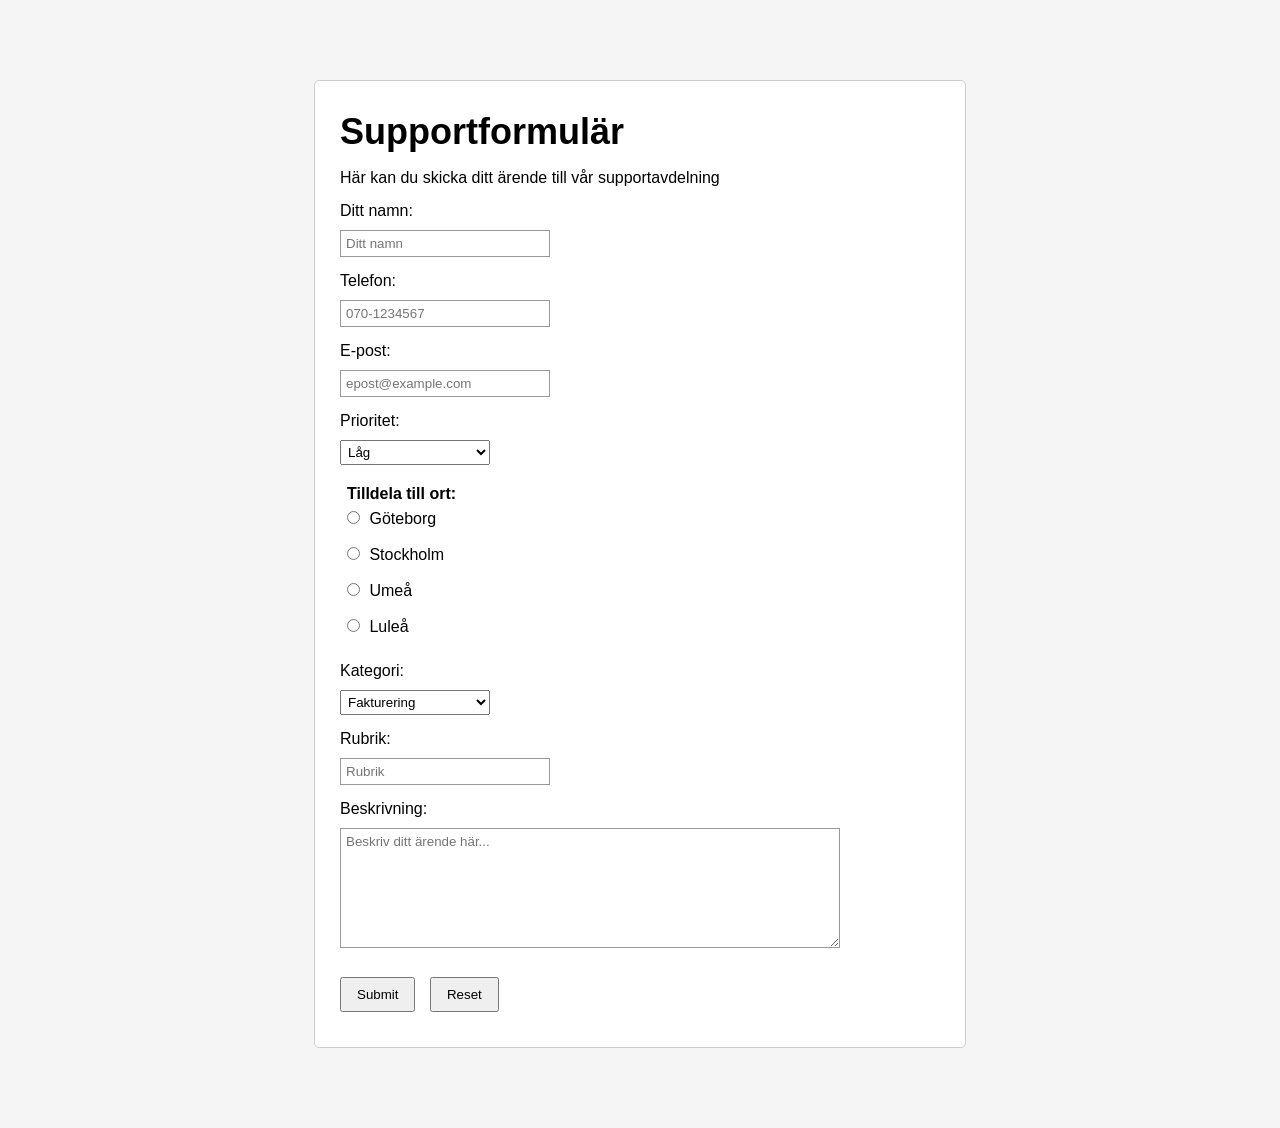
<file: support-form/index.html>
<!DOCTYPE html>
<html lang="sv">
<head>
    <meta name="viewport" content="width=device-width, initial-scale=1.0">
    <meta charset="UTF-8">
    <title>Supportformulär</title>

    <link rel="stylesheet" href="style.css">

</head>
<body>

<!-- The form sends data with POST to given page -->
<form action="https://swplayground.ltu.se/resources/parse_form.php" method="POST">

    <h1>Supportformulär</h1>

    <p>Här kan du skicka ditt ärende till vår supportavdelning</p>
    
    <label for="namn">Ditt namn:</label>
    <input type="text" id="namn" name="namn" 
    placeholder="Ditt namn"
    required>
     
    <label for="telefon">Telefon:</label>
    <input type="tel" id="telefon" name="telefon"
    pattern="[0-9+\-\s]{6,15}"
    placeholder="070-1234567"
    required>

    <label for="epost">E-post:</label>
    <input type="email" id="epost" name="epost"
    placeholder="epost@example.com"
    required>

    <label for="prioritet">Prioritet:</label>

    <select id="prioritet" name="prioritet">

    <option value="1">Låg</option>
    <option value="2">Normal</option>
    <option value="3">Hög</option>
    </select>

    <fieldset>
        <legend>Tilldela till ort:</legend>
        <label><input type="radio" name="ort" value="gbg"> Göteborg</label>
        <label><input type="radio" name="ort" value="sthlm"> Stockholm</label>
        <label><input type="radio" name="ort" value="ume"> Umeå</label>
        <label><input type="radio" name="ort" value="lule"> Luleå</label>
    </fieldset>

    <label for="kategori">Kategori:</label>
    <select id="kategori" name="kategori">
        <option value="fakt">Fakturering</option>
        <option value="net">Internet</option>
        <option value="tel">Telefoni</option>
        <option value="epost">Epost</option>
    </select>

    <label for="rubrik">Rubrik:</label>
    <input type="text" id="rubrik" name="rubrik"
    placeholder="Rubrik"
    required>

    <label for="beskrivning">Beskrivning:</label>
    <textarea id="beskrivning" name="beskrivning" class="box"
    placeholder="Beskriv ditt ärende här..."
    minlength="10"
    required></textarea>

    <div class="buttons">
        <input type="submit" name="skicka" value="Submit">
        <input type="reset" value="Reset">
    </div>

    </form>
</body>
</html>
</file>
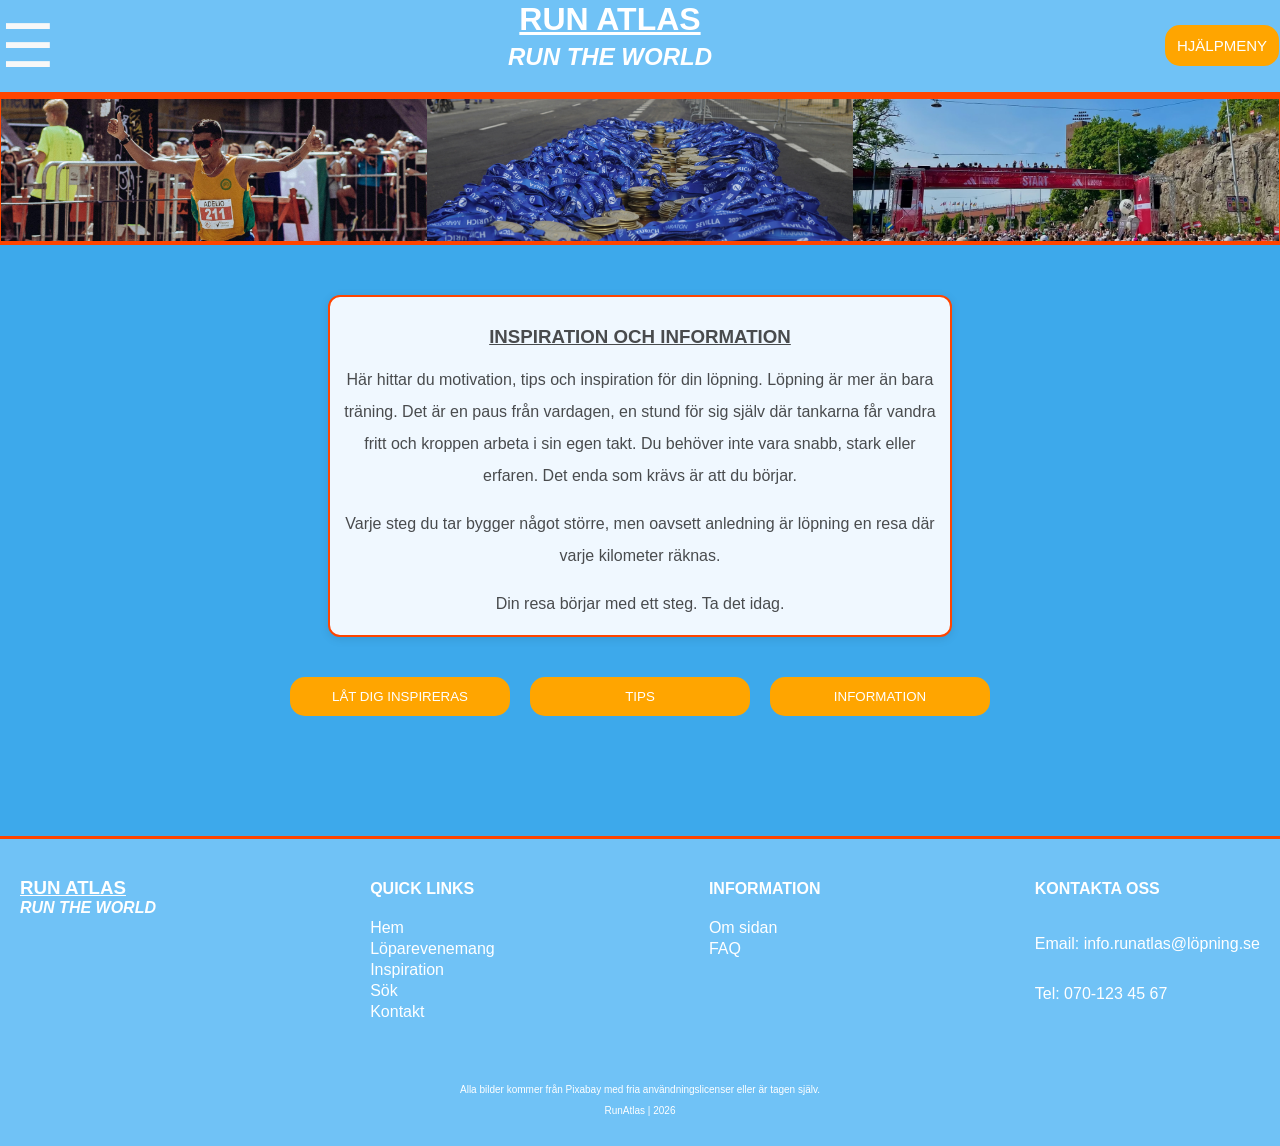
<file: running-site/inspiration.html>
<!DOCTYPE html>
<html lang="sv">
    <head>
        <meta charset="UTF-8">
        <meta name="viewport" content="width=device-width, initial-scale=1.0">
        <title>RunAtlas</title>
        
        <link rel="stylesheet" href="style.css">

    </head>

    <body>
        <header class="top-bar"> 
            <div class="hamburger-btn" onclick="toggleMenu()">
                ☰
            </div>
            
            <nav class="main-menu" id="mainMenu">
                <a href="index.html">Hem</a>
                <a href="lopp.html">Löparevenemang</a>
                <a href="inspiration.html">Inspiration</a>
                <a href="sok.html">Sök</a>
                <a href="kontakt.html">Kontakt</a>
            </nav>

            <div class="title">
                <a href="index.html">
                    <h1>RUN ATLAS</h1>
                    <h2>RUN THE WORLD</h2>
                </a>
            </div>
            
            <div class="help-menu-container">
                <button class="help-menu-btn" onclick="toggleHelpMenu()">
                    HJÄLPMENY
                </button>

                <div class="help-menu" id="helpMenu">
                    <button>Svenska</button>
                    <button>Engelska</button>
                    <button>Lättläst</button>
                </div>
            </div>
        </header>
        <main> 
            <div class="hero-other-pages">
                <img src="run9.jpg" alt="Löpare sträcker upp armarna i glädje">
                <img src="run8.jpg" alt="Medaljer på ett bord"> 
                <img src="run1.jpg" alt="Löpare samlade vid startlinjen inför ett lopp">
            </div>

            <div class="inspiration-content">
                <div class="inspiration-text">
                    <h3>INSPIRATION OCH INFORMATION</h3>
                    <p>Här hittar du motivation, tips och inspiration för din löpning.
                    Löpning är mer än bara träning. Det är en paus från vardagen, en stund för sig själv
                    där tankarna får vandra fritt och kroppen arbeta i sin egen takt. Du behöver inte vara snabb, stark eller erfaren.
                    Det enda som krävs är att du börjar.</p>

                    <p>Varje steg du tar bygger något större, men oavsett anledning är 
                    löpning en resa där varje kilometer räknas.</p>
                    <p>Din resa börjar med ett steg. Ta det idag.</p>
                </div>

                <div class="inspiration-buttons">
                    <button class="btn" type="button">LÅT DIG INSPIRERAS</button>
                    <button class="btn" type="button">TIPS</button>
                    <button class="btn" type="button">INFORMATION</button>
                </div>
            </div>
        </main> 

        <footer class="site-footer">
            <div class="footer-title">
                <h3>RUN ATLAS</h3>
                <h4>RUN THE WORLD</h4>
            </div>

            <div class="footer-links">
                <h4>QUICK LINKS</h4>
                <a href="index.html">Hem</a>
                <a href="lopp.html">Löparevenemang</a>
                <a href="inspiration.html">Inspiration</a>
                <a href="sok.html">Sök</a>
                <a href="kontakt.html">Kontakt</a>   
            </div>

            <div class="footer-information">
                <h4>INFORMATION</h4>
                <a href="#">Om sidan</a>
                <a href="#">FAQ</a>
            </div>

            <div class="footer-contact">
                <h4>KONTAKTA OSS</h4>
                <p>Email: info.runatlas@löpning.se</p>
                <p>Tel: 070-123 45 67</p>   
            </div>

            <div class="footer-bottom">
                <p>Alla bilder kommer från Pixabay med fria användningslicenser eller är tagen själv.</p>
                <p>RunAtlas | 2026</p>
            </div>
        </footer>

        <script>
        function toggleMenu() {
            document.getElementById("mainMenu")
            .classList.toggle("show");
        }

        function toggleHelpMenu() {
            document.getElementById("helpMenu")
            .classList.toggle("show");
        }
        </script>
    </body> 
</html>
</file>
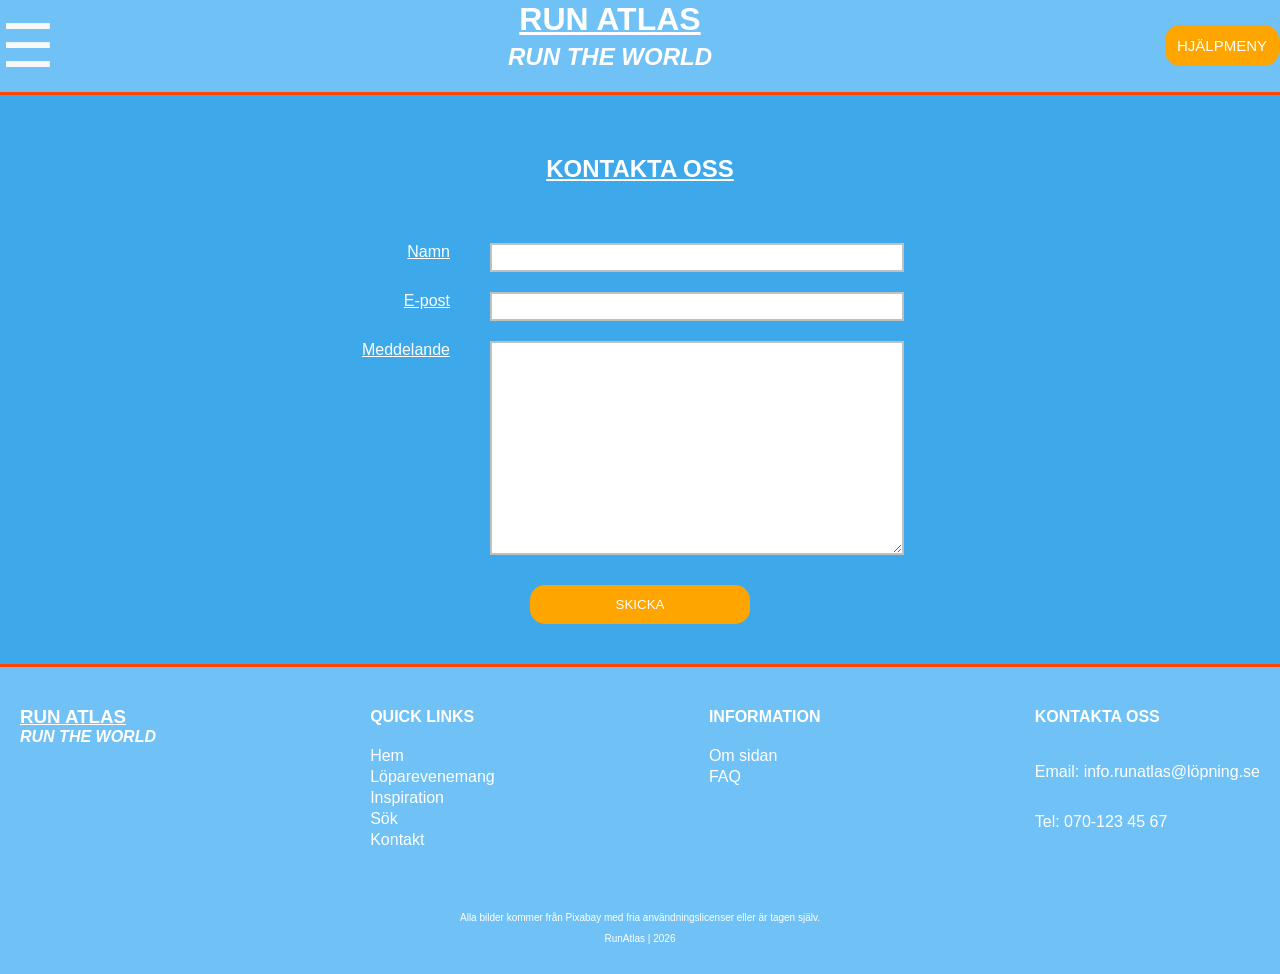
<file: running-site/kontakt.html>
<!DOCTYPE html>
<html lang="sv">
    <head>
        <meta charset="UTF-8">
        <meta name="viewport" content="width=device-width, initial-scale=1.0">
        <title>RunAtlas</title>
        
        <link rel="stylesheet" href="style.css">
    </head>
      
    <body>
        <header class="top-bar"> 
            <div class="hamburger-btn" onclick="toggleMenu()">
                ☰
            </div>
            
            <nav class="main-menu" id="mainMenu">
                <a href="index.html">Hem</a>
                <a href="lopp.html">Löparevenemang</a>
                <a href="inspiration.html">Inspiration</a>
                <a href="sok.html">Sök</a>
                <a href="kontakt.html">Kontakt</a>
            </nav>

            <div class="title">
                <a href="index.html">
                    <h1>RUN ATLAS</h1>
                    <h2>RUN THE WORLD</h2>
                </a>
            </div>
            
            <div class="help-menu-container">
                <button class="help-menu-btn" onclick="toggleHelpMenu()">
                    HJÄLPMENY
                </button>

                <div class="help-menu" id="helpMenu">
                    <button>Svenska</button>
                    <button>Engelska</button>
                    <button>Lättläst</button>
                </div>
            </div>
        </header>
        
        <main class="contact-page">
            <h2>KONTAKTA OSS</h2>

            <div class ="contact-form"> 
                <label for="name">Namn</label>
                <input type="text" id="name">

                <label for="email">E-post</label>
                <input type="email" id="email">

                <label for="message">Meddelande</label>
                <textarea id="message"></textarea>
            </div>

            <div class="send-btn">
                <button class="btn" type="button">SKICKA</button>
            </div>
        </main>

        <footer class="site-footer">
            <div class="footer-title">
                <h3>RUN ATLAS</h3>
                <h4>RUN THE WORLD</h4>
            </div>

            <div class="footer-links">
                <h4>QUICK LINKS</h4>
                <a href="index.html">Hem</a>
                <a href="lopp.html">Löparevenemang</a>
                <a href="inspiration.html">Inspiration</a>
                <a href="sok.html">Sök</a>
                <a href="kontakt.html">Kontakt</a>   
            </div>

            <div class="footer-information">
                <h4>INFORMATION</h4>
                <a href="#">Om sidan</a>
                <a href="#">FAQ</a>
            </div>

            <div class="footer-contact">
                <h4>KONTAKTA OSS</h4>
                <p>Email: info.runatlas@löpning.se</p>
                <p>Tel: 070-123 45 67</p>   
            </div>
            
            <div class="footer-bottom">
                <p>Alla bilder kommer från Pixabay med fria användningslicenser eller är tagen själv.</p>
                <p>RunAtlas | 2026</p>
            </div>
        </footer>

        <script>
        function toggleMenu() {
            document.getElementById("mainMenu")
            .classList.toggle("show");
        }

        function toggleHelpMenu() {
            document.getElementById("helpMenu")
            .classList.toggle("show");
        }
        </script>
    </body> 
</html>
</file>
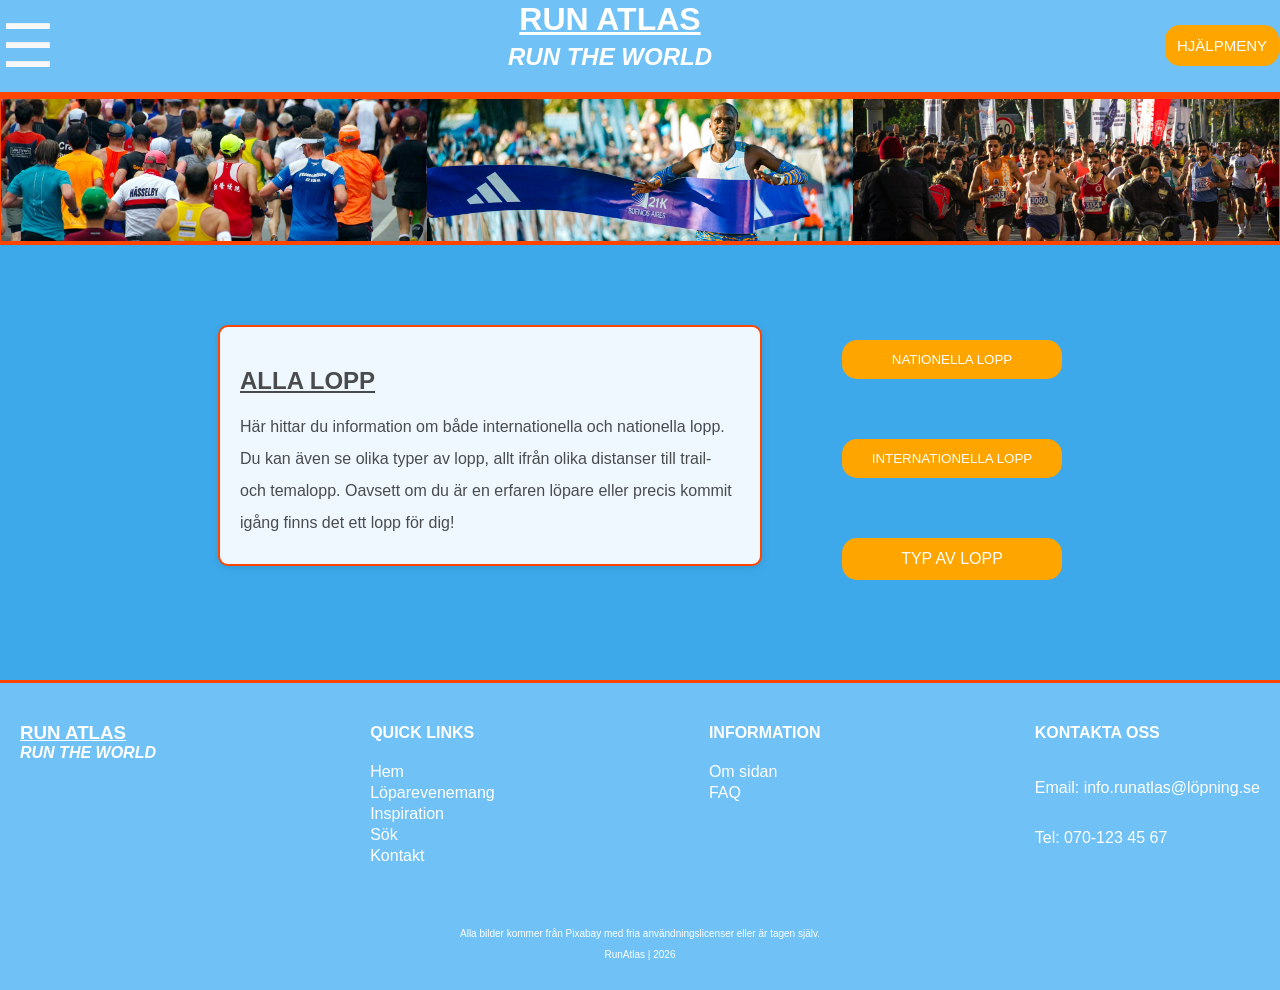
<file: running-site/lopp.html>
<!DOCTYPE html> 
<html lang="sv"> 
    <head> 
        <meta charset="UTF-8"> 
        <meta name="viewport" content="width=device-width, initial-scale=1.0"> 
        <title>Löparevenemang</title> 
        <link rel="stylesheet" href="style.css"> 
    </head>

    <body> 
        <header class="top-bar"> 
            <div class="hamburger-btn" onclick="toggleMenu()">
                ☰
            </div>
            
            <nav class="main-menu" id="mainMenu">
                <a href="index.html">Hem</a>
                <a href="lopp.html">Löparevenemang</a>
                <a href="inspiration.html">Inspiration</a>
                <a href="sok.html">Sök</a>
                <a href="kontakt.html">Kontakt</a>
            </nav>

            <div class="title">
                <a href="index.html">
                    <h1>RUN ATLAS</h1>
                    <h2>RUN THE WORLD</h2>
                </a>
            </div>
            
            <div class="help-menu-container">
                <button class="help-menu-btn" onclick="toggleHelpMenu()">
                    HJÄLPMENY
                </button>

                <div class="help-menu" id="helpMenu">
                    <button>Svenska</button>
                    <button>Engelska</button>
                    <button>Lättläst</button>
                </div>
            </div>
        </header>

        <main>
            <div class="hero-other-pages">
                <img src="run2.jpg" alt="Löpare fotograferade bakifrån under ett lopp">
                <img src="run5.jpg" alt="Man korsar mållinjen under ett lopp">
                <img src="run7.jpg" alt="Löpare fotograferade framifrån under ett lopp">
            </div>

            <div class ="race-content">
                <section class ="race-text">
                <h1>ALLA LOPP</h1>
                <p>Här hittar du information om både internationella och nationella lopp.
                Du kan även se olika typer av lopp, allt ifrån olika distanser till trail- och temalopp.
                Oavsett om du är en erfaren löpare eller precis kommit igång
                finns det ett lopp för dig!</p>
                </section>

                <div class="race-buttons">
                    <!-- "button" istället för "a" pga inte interaktiv knapp-->
                    <button class="btn" type="button">NATIONELLA LOPP</button>
                    <button class="btn" type="button">INTERNATIONELLA LOPP</button>
                    <!-- Länk till interaktiv sidan enligt flödesschema -->
                    <a href="typ.html" class="btn">TYP AV LOPP</a>
                </div>
            </div>
        </main> 

        <footer class="site-footer">
            <div class="footer-title">
                <h3>RUN ATLAS</h3>
                <h4>RUN THE WORLD</h4>
            </div>

            <div class="footer-links">
                <h4>QUICK LINKS</h4>
                <a href="index.html">Hem</a>
                <a href="lopp.html">Löparevenemang</a>
                <a href="inspiration.html">Inspiration</a>
                <a href="sok.html">Sök</a>
                <a href="kontakt.html">Kontakt</a>   
            </div>

            <div class="footer-information">
                <h4>INFORMATION</h4>
                <a href="#">Om sidan</a>
                <a href="#">FAQ</a>
            </div>

            <div class="footer-contact">
                <h4>KONTAKTA OSS</h4>
                <p>Email: info.runatlas@löpning.se</p>
                <p>Tel: 070-123 45 67</p>   
            </div>
            
            <div class="footer-bottom">
                <p>Alla bilder kommer från Pixabay med fria användningslicenser eller är tagen själv.</p>
                <p>RunAtlas | 2026</p>
            </div>
        </footer>

        <script>
        function toggleMenu() {
            document.getElementById("mainMenu")
            .classList.toggle("show");
        }

        function toggleHelpMenu() {
            document.getElementById("helpMenu")
            .classList.toggle("show");
        }
        </script>
    </body> 
</html>
</file>
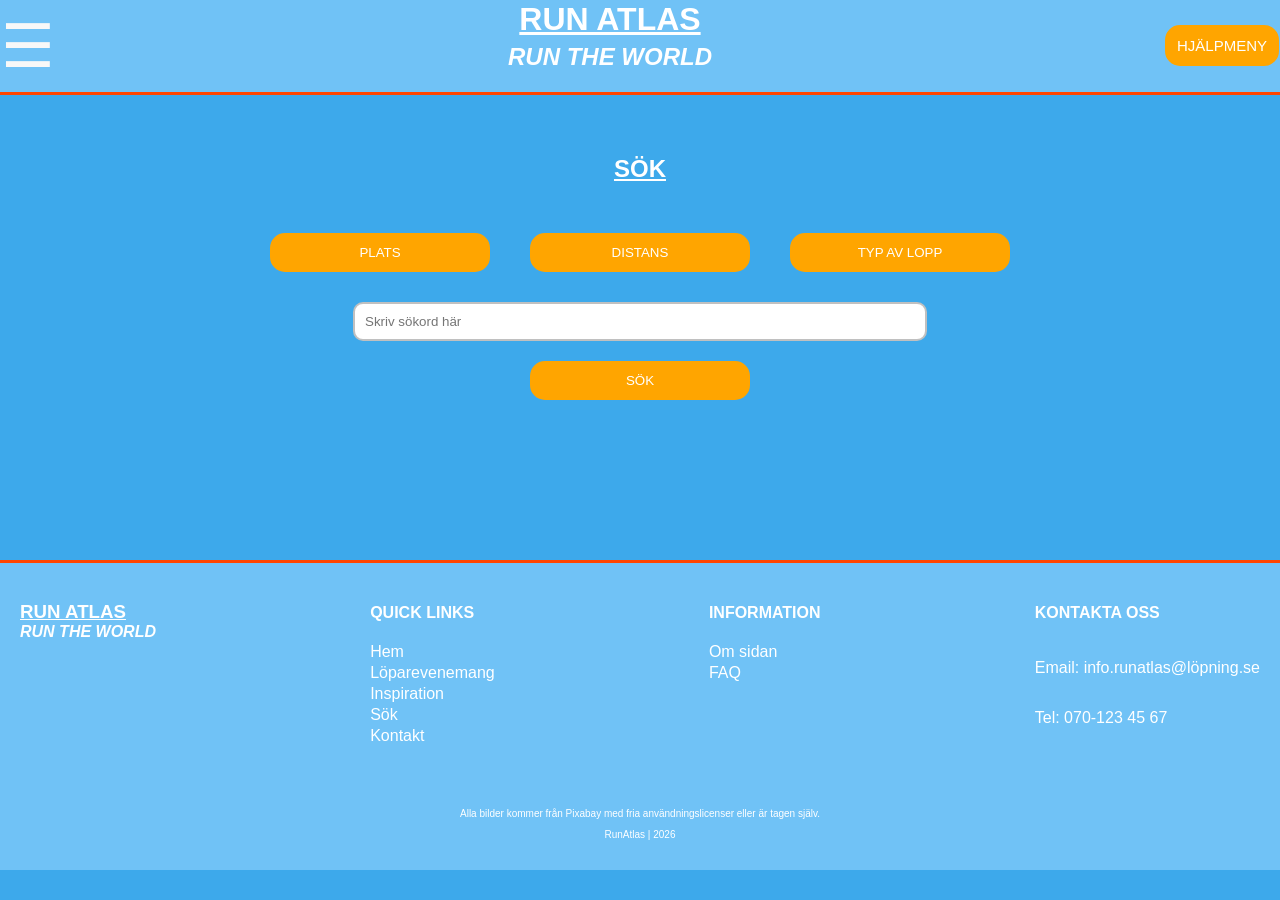
<file: running-site/sok.html>
<!DOCTYPE html>
<html lang="sv">
    <head>
        <meta charset="UTF-8">
        <meta name="viewport" content="width=device-width, initial-scale=1.0">
        <title>RunAtlas</title>

         <link rel="stylesheet" href="style.css">
    </head>

    <body>
        <header class="top-bar"> 
            <div class="hamburger-btn" onclick="toggleMenu()">
                ☰
            </div>
            
            <nav class="main-menu" id="mainMenu">
                <a href="index.html">Hem</a>
                <a href="lopp.html">Löparevenemang</a>
                <a href="inspiration.html">Inspiration</a>
                <a href="sok.html">Sök</a>
                <a href="kontakt.html">Kontakt</a>
            </nav>

            <div class="title">
                <a href="index.html">
                    <h1>RUN ATLAS</h1>
                    <h2>RUN THE WORLD</h2>
                </a>
            </div>
            
            <div class="help-menu-container">
                <button class="help-menu-btn" onclick="toggleHelpMenu()">
                    HJÄLPMENY
                </button>

                <div class="help-menu" id="helpMenu">
                    <button>Svenska</button>
                    <button>Engelska</button>
                    <button>Lättläst</button>
                </div>
            </div>
        </header>

        <main class ="search-page">
            <h2>SÖK</h2>
            <div class="search-buttons">
                <button class="btn" type="button">PLATS</button>
                <button class="btn" type="button">DISTANS</button>
                <button class="btn" type="button">TYP AV LOPP</button>
            </div>

            <form class="search-bar">
                <!-- Textfält där användaren skriver in sin sökning -->
                <input type="text" placeholder="Skriv sökord här">
                <button class="btn" type="button">SÖK</button>
            </form>

        </main>

        <footer class="site-footer">
            <div class="footer-title">
                <h3>RUN ATLAS</h3>
                <h4>RUN THE WORLD</h4>
            </div>

            <div class="footer-links">
                <h4>QUICK LINKS</h4>
                <a href="index.html">Hem</a>
                <a href="lopp.html">Löparevenemang</a>
                <a href="inspiration.html">Inspiration</a>
                <a href="sok.html">Sök</a>
                <a href="kontakt.html">Kontakt</a>   
            </div>

            <div class="footer-information">
                <h4>INFORMATION</h4>
                <a href="#">Om sidan</a>
                <a href="#">FAQ</a>
            </div>

            <div class="footer-contact">
                <h4>KONTAKTA OSS</h4>
                <p>Email: info.runatlas@löpning.se</p>
                <p>Tel: 070-123 45 67</p>   
            </div>
            
            <div class="footer-bottom">
                <p>Alla bilder kommer från Pixabay med fria användningslicenser eller är tagen själv.</p>
                <p>RunAtlas | 2026</p>
            </div>
        </footer>

        <script>
        function toggleMenu() {
            document.getElementById("mainMenu")
            .classList.toggle("show");
        }

        function toggleHelpMenu() {
            document.getElementById("helpMenu")
            .classList.toggle("show");
        }
        </script>
    </body> 
</html>
</file>
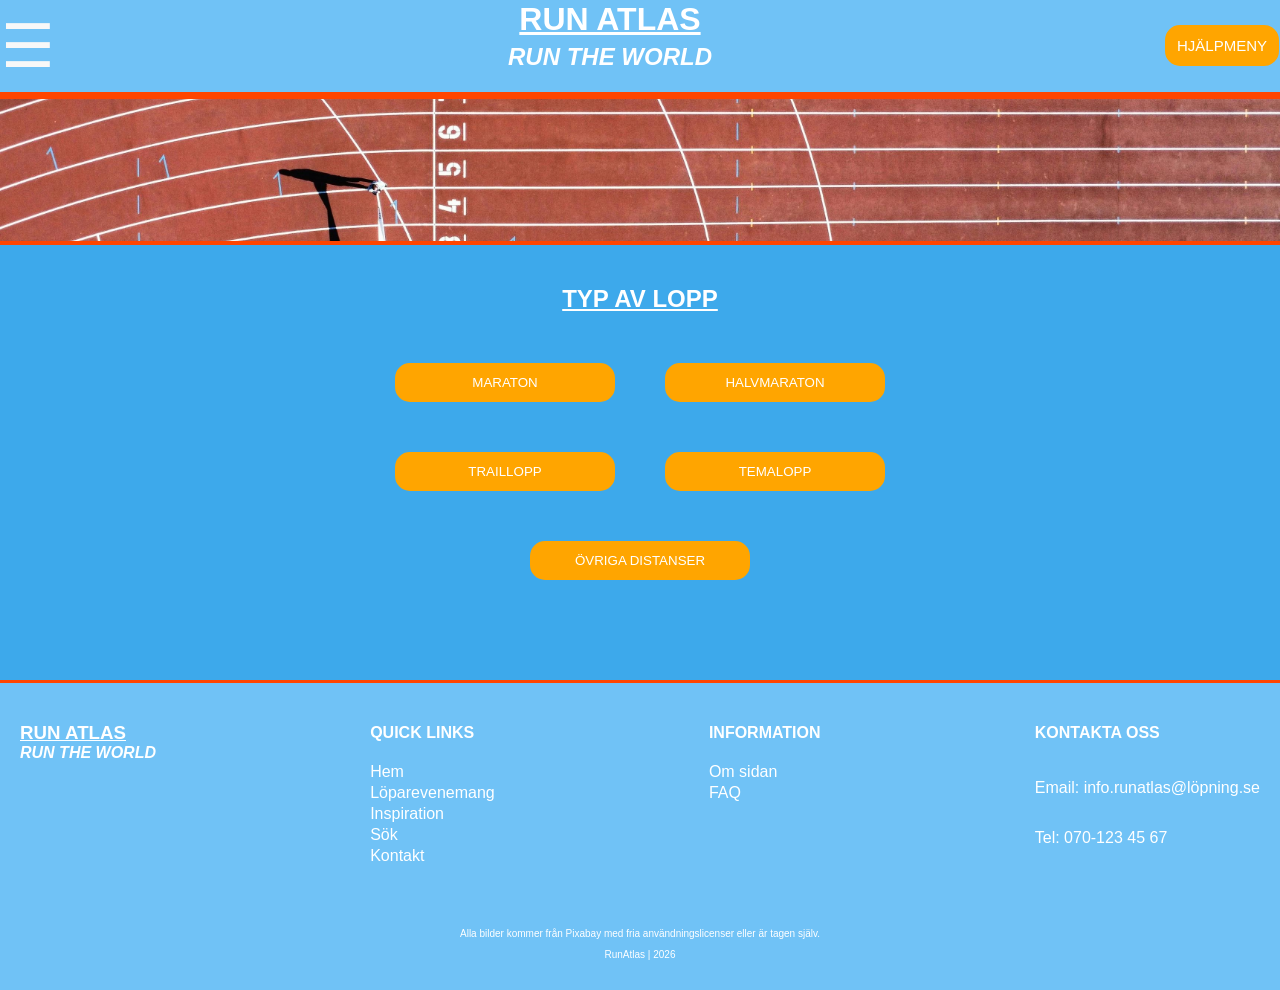
<file: running-site/typ.html>
<!DOCTYPE html> 
<html lang="sv"> 
    <head> 
        <meta charset="UTF-8"> 
        <meta name="viewport" content="width=device-width, initial-scale=1.0"> 
        <title>Löparevenemang</title> 
        <link rel="stylesheet" href="style.css"> 
    </head>

    <body> 
        <header class="top-bar"> 
            <div class="hamburger-btn" onclick="toggleMenu()">
                ☰
            </div>
            
            <nav class="main-menu" id="mainMenu">
                <a href="index.html">Hem</a>
                <a href="lopp.html">Löparevenemang</a>
                <a href="inspiration.html">Inspiration</a>
                <a href="sok.html">Sök</a>
                <a href="kontakt.html">Kontakt</a>
            </nav>

            <div class="title">
                <a href="index.html">
                    <h1>RUN ATLAS</h1>
                    <h2>RUN THE WORLD</h2>
                </a>
            </div>
            
            <div class="help-menu-container">
                <button class="help-menu-btn" onclick="toggleHelpMenu()">
                    HJÄLPMENY
                </button>

                <div class="help-menu" id="helpMenu">
                    <button>Svenska</button>
                    <button>Engelska</button>
                    <button>Lättläst</button>
                </div>
            </div>
        </header>
        <main> 
            <div class="event-hero">
                <img src="run10.jpg" alt="Löpbana fotograferad från ovan">  
            </div>
            
            <div class="event-text">
                <h2>TYP AV LOPP</h2>
            </div>
            
            <div class ="event-buttons">
                <div class ="event-top-buttons">
                    <button class="btn" type="button">MARATON</button>
                    <button class="btn" type="button">HALVMARATON</button>
                </div>
                
                <div class ="event-middle-buttons">
                    <button class="btn" type="button">TRAILLOPP</button>
                    <button class="btn" type="button">TEMALOPP</button>
                </div>

                <div class ="event-bottom-button">
                    <button class="btn" type="button">ÖVRIGA DISTANSER</button>
                </div>
            </div>
        </main> 

        <footer class="site-footer">
            <div class="footer-title">
                <h3>RUN ATLAS</h3>
                <h4>RUN THE WORLD</h4>
            </div>

            <div class="footer-links">
                <h4>QUICK LINKS</h4>
                <a href="index.html">Hem</a>
                <a href="lopp.html">Löparevenemang</a>
                <a href="inspiration.html">Inspiration</a>
                <a href="sok.html">Sök</a>
                <a href="kontakt.html">Kontakt</a>   
            </div>

            <div class="footer-information">
                <h4>INFORMATION</h4>
                <a href="#">Om sidan</a>
                <a href="#">FAQ</a>
            </div>

            <div class="footer-contact">
                <h4>KONTAKTA OSS</h4>
                <p>Email: info.runatlas@löpning.se</p>
                <p>Tel: 070-123 45 67</p>   
            </div>
            
            <div class="footer-bottom">
                <p>Alla bilder kommer från Pixabay med fria användningslicenser eller är tagen själv.</p>
                <p>RunAtlas | 2026</p>
            </div>
        </footer>

        <script>
        function toggleMenu() {
            document.getElementById("mainMenu")
            .classList.toggle("show");
        }

        function toggleHelpMenu() {
            document.getElementById("helpMenu")
            .classList.toggle("show");
        }
        </script>
    </body> 
</html>
</file>
<file: support-form/style.css>
body { 
    font-family: "Roboto", Arial, sans-serif;
    background-color: #f5f5f5;
    color: #000;
}

h1 {
    font-size: 36px;
    /* Avstånd över och under stycket*/
    margin-top: 5px;
    margin-bottom: 5px;
}

p { margin-bottom: 15px;
}

label {
    display: block;
    margin-top: 5px;
    margin-bottom: 5px;
    padding-bottom: 5px; 
}

select,
input,
textarea,
fieldset {
    margin-bottom: 10px;
}

input[type="text"],
input[type="tel"],
input[type="email"] {
    width: 35%;
    max-width: 500px;
    padding: 5px;
    border: 1px solid #999;
    box-sizing: border-box;
}

select {
    padding: 3px;
    width: 25%;
    max-width: 500px;
    font-family: "Roboto", Arial, sans-serif;
}

fieldset {
    border: none;
    padding: 0;
    margin-top: 10px;
    max-width: 500px;
}

legend {
    font-weight: bold;
    padding: 0 5px;
}

input[type="radio"] {
    margin-right: 5px;
}

textarea.box {
    height: 120px;
    width: 100%;
    max-width: 500px;
    padding: 5px;
    box-sizing: border-box;
    border: 1px solid #999;
    background-color: white;
    font-family: "Roboto", Arial, sans-serif;
}

.buttons {
    margin-top: 15px;
}

.buttons input {
    display: inline-block;
    padding: 8px 15px;
    margin-right: 10px;
    font-family: "Roboto", Arial, sans-serif;
}

.buttons input[type="submit"]:hover,
.buttons input[type="reset"]:hover {
    background-color: #726a6a42;
}

@media (max-width: 600px) {
    body {
        margin: 20px;
    }
    h1 {
        font-size: 24px;
    }
    input[type="text"],
    input[type="email"],
    select {
        width: 100%;
    }
}

@media (min-width: 300px) {
    body {
        margin: 80px;
    }

    input[type="text"],
    textarea.box {
        max-width: 500px;
    } 
}

form {
    background-color: white;
    padding: 25px;
    max-width: 600px;
    margin: 40px auto;
    border: 1px solid #ccc;
    border-radius: 5px;
}
</file>
<file: running-site/style.css>
body { 
    margin: 0; font-family: 'Lucida Sans', Verdana, sans-serif; 
    background-color: #3da9eb;
} 
.top-bar { 
    display: flex; 
    justify-content: space-between;
    align-items: center;
    position: relative; 
    padding: 1px; 
    background-color: rgb(112, 194, 246);
    color: rgb(248, 248, 248);
    border-bottom: 3px solid orangered;
}
.title {
    text-align: center; 
}
.title h1 {
    text-decoration-line: underline;
    margin: 0;
}
.title h2 {
    font-style: italic;
    text-align: center; 
    margin-top: 5px;
}
.title a {
    text-decoration: none;
    color: white;          
}
.hamburger-btn { 
    font-size: 60px;
    position: static;
}
.main-menu {
    position: absolute;
    top: 80%;
    left: 40px;

    background-color: orange;
    padding: 5px;
    border-radius: 10px;

    display: flex;
    flex-direction: column;
    gap: 10px;

    opacity: 0;
    visibility: hidden;

    transform: translateY(-20px);
    transition: all 0.3s ease;
}
.main-menu.show {
    opacity: 1;
    visibility: visible;
    transform: translateY(0);
}
.main-menu a {
    color: white;
    text-decoration: none;
}
.main-menu a:hover {
    background-color: orangered;
    transition: 0.6s;
}
.help-menu-container {
    position:relative
}
.help-menu-btn {
    border: 2px solid orange;
    padding: 10px;
    font-size: 15px;
    color: white;
    background-color: orange;
    border-radius: 15px;
}
.help-menu button {
    background-color: orangered;
    color: white;
    padding: 8px 20px;
    border-radius: 15px;
    border: orangered;
}
.help-menu button:hover {
    text-decoration: underline;
}
.help-menu {
    position: absolute;
    top: 100%;
    right: 100px;

    display: flex;
    gap: 15px;

    background-color: orange;
    padding: 20px;
    border-radius: 10px;

    opacity: 0;
    visibility: hidden;

    transform: translateY(-10px);
    transition: all 0.3s ease;
}
.help-menu-btn:hover {
    background-color: orangered;
    border-color: orangered;
}
.help-menu.show {
    opacity: 1;
    visibility: visible;
    transform: translateY(0)
}
.buttons {
    background-color:#3da9eb;
    padding: 90px;
    text-align: center;
}
.site-footer {
    display: flex;
    justify-content: space-between;
    flex-wrap: wrap;
    background-color: rgb(112, 194, 246);
    color: white;
    padding: 20px;
    border-top: 3px solid orangered;
}
.footer-title h3 {
    text-decoration: underline;
    margin-bottom: 0px;
}
.footer-title h4 {
    font-style: italic;
    margin-top: 0px;
}
.footer-links {
    display: flex;
    flex-direction: column;  
}
.footer-information {
    display: flex;
    flex-direction: column;
}
.footer-contact {
    display: flex;
    flex-direction: column;
}
.site-footer a {
    color: white;
    text-decoration: none;
    padding-bottom: 3px;
}
.site-footer a:hover {
    text-decoration: underline;
}
.footer-bottom {
    text-align: center;
    color: white;
    margin-top: 50px;
    font-size: 10px;
    flex-basis: 100%;
}

/* index.html */
.frontpage-text {
    height: auto;
    padding: 10px;
    background-color: aliceblue;
    color: rgba(0, 0, 0, 0.6);
    border: 3px solid orangered;
}
.frontpage-text h3 {
    text-decoration-line: underline;
    text-align: center;
}
.frontpage-text p {
    line-height: 1;
    text-align: center;
}
.frontpage-hero { 
    height: 260px; 
    display: flex;
    justify-content: center;
    align-items: center;
    background-color: orangered; 
}
.frontpage-hero img {
    width: 33.3%;
    height: 95%;
    object-fit: cover;
}
.top-buttons,
.bottom-buttons {
    margin-top: 10px;
    display: flex;
    gap: 70px;
    justify-content: center; 
    align-items: center; 
}
.bottom-buttons {
    margin-top:30px;
    margin-bottom: 60px;
}
.btn { 
    border: 2px solid orange;
    padding: 10px 20px;
    color: white;
    text-decoration: none;
    background-color: orange;

    width: 220px;
    display: inline-block;
    text-align: center;
    box-sizing: border-box;
    border-radius: 15px;

}
.btn:hover {
    background-color: orangered;
    border: 2px solid orangered;
}

/* lopp.html */
.hero-other-pages { 
    height: 150px; 
    display: flex; 
    justify-content: center; 
    align-items: center; 
    background-color: orangered; 
}
.hero-other-pages img {
    width: 33.3%;
    height: 95%;
    object-fit: cover;
}
.race-content {
    display: flex;
    justify-content: center;
    align-items: flex-start;
    gap: 80px;
    flex-wrap: wrap;
    padding: 40px;
    padding-bottom: 100px;
    color: rgba(0, 0, 0, 0.6);
}
.race-text {
    max-width: 500px;
    margin-top: 40px;
    padding: 20px;
    background-color: aliceblue;
    color: rgba(0, 0, 0, 0.698);
    border: 2px solid orangered;
    border-radius: 10px;
    box-shadow: 0 2px 10px rgba(0,0,0,0.1);
}
.race-text h1 {
    margin-bottom: 2px;
    text-decoration: underline;
    font-size: 24px;
}
.race-text p {
    margin-bottom: 5px;
    line-height: 2;
}
.race-buttons {
    display: flex;
    flex-direction: column;
    padding-top: 55px;
    gap: 60px;
}

/* typ.html */
.event-hero { 
    height: 150px; 
    display: flex; 
    justify-content: center; 
    align-items: center; 
    background-color: orangered; 
}
.event-hero img {
    width: 100%;
    height: 95%;
    object-fit: cover;
}
.event-text h2 {
    padding-top: 20px;
    text-decoration: underline;
    text-align: center;
    color: white;
}
.event-top-buttons {
    margin-top: 50px;
    gap: 50px;
    display: flex;
    justify-content: center; 
    align-items: center;  
}
.event-middle-buttons {
    margin-top: 50px;
    gap: 50px;
    display: flex;
    justify-content: center; 
    align-items: center; 
}
.event-bottom-button {
    margin-top: 50px;
    text-align: center;
    margin-bottom: 100px;
}

/* inspiration.html */
.inspiration-content {
    display: flex;
    flex-direction: column;
    align-items: center;
    text-align: center;
    padding: 20px;
    gap: 30px;
    padding-top: 50px;
}
.inspiration-text {
    max-width: 600px;
    background-color: aliceblue;
    color: rgba(0, 0, 0, 0.698);
    padding: 10px;
    border: 2px solid orangered;
    border-radius: 12px;
    box-shadow: 0 2px 10px rgba(0,0,0,0.1);
}
.inspiration-text h3 {
    margin-bottom: 2px;
    text-decoration: underline;
}
.inspiration-text p {
    margin-bottom: 5px;
    line-height: 2;
}
.inspiration-buttons {
    display: flex;
    gap: 20px;
    flex-wrap: wrap;
    padding-top: 10px;
    justify-content: center;
    padding-bottom: 100px;
}

/* sök.html */
.search-page {
    display: flex;
    flex-direction: column;
    align-items: center;
    padding: 40px;
    gap: 30px;
    margin-bottom: 120px;
}
.search-page h2 {
    text-decoration: underline;
    color: white
}
.search-buttons {
    display: flex;
    gap: 40px;
    flex-wrap: wrap;
}
.search-bar {
    display: flex;
    flex-direction: column;
    align-items: center;
    gap: 20px;
}
.search-bar input {
    width: 550px;
    padding: 10px;
    border: 2px solid rgba(0, 0, 0, 0.248);
    border-radius: 10px;
}

/* kontakt.html */
.contact-page {
    display: flex;
    flex-direction: column;
    padding: 40px;
}
.contact-page h2 {
    text-align: center;
    margin-bottom: 30px;
    text-decoration: underline;
    color: white;
}
.contact-form {
    display: grid;
    grid-template-columns: 80px 400px;
    gap: 20px;
    justify-content: center;
    margin-top: 30px;
}
.contact-form input,
.contact-form textarea {
    max-width: 400px;
    width: 100%;
    padding: 5px;
    border: 2px solid rgba(0, 0, 0, 0.248);
}
.contact-form textarea {
    height: 200px;
    resize: vertical;
}
.contact-form label {
    text-decoration: underline;
    color: white;
    justify-self: end;
    margin-right: 20px;
}
.send-btn {
    display: flex;
    justify-content: center;
    margin-top: 30px;
}
@media (max-width: 600px) {
    .top-bar {
        position: relative;
        padding-top: 70px;
        padding-bottom: 20px;
        text-align: center; 
    }
    .hamburger-btn {
        position: absolute;
        top: 10px;
        left: 5px;
        font-size: 50px;
    }
    .main-menu {
        position: absolute;
        top: 65px;
        left: 0;
    }
    .help-menu-container {
        position: absolute;
        top: 30px;
        right: 5px;
    }
    .help-menu-btn {
        padding: 8px 14px;
        font-size: 12px;
    }
    .help-menu {
        position: absolute;
        top: 40px;
        right: 0;
        flex-direction: column;
    }
    .title {
        text-align: center;
        width: 100%;
    }
    .frontpage-text {
        margin: 10px;
    }
    .top-buttons,
    .bottom-buttons,
    .event-top-buttons,
    .event-middle-buttons,
    .event-bottom-button,
    .inspiration-buttons,
    .search-buttons {
        display: flex;
        flex-direction: column;
        align-items: center;
        gap: 20px;
    }
    .race-buttons {
        align-items: center;
        margin-top: 0px;
    }
    .race-content {
        flex-direction: column;
        align-items: center;
    }
    .inspiration-text {
        max-width: 90%;
        padding-left: 20px;
    }
    .search-bar {
        flex-direction: column;
        display: flex;
        align-items: center;
        gap: 10px; 
    }
    .search-bar input {
        width: 80%;
        max-width: 300px;
        padding: 10px;
        font-size: 16px;
    }
    .contact-form {
        width: 90%;
    }
    .contact-form input,
    .contact-form textarea {
        width: 100%;
    }
    .contact-form label {
        justify-self: start;
        margin-right: 0px;
    }
    .site-footer {
        flex-direction: column;
        gap: 20px;
    }
}
</file>
